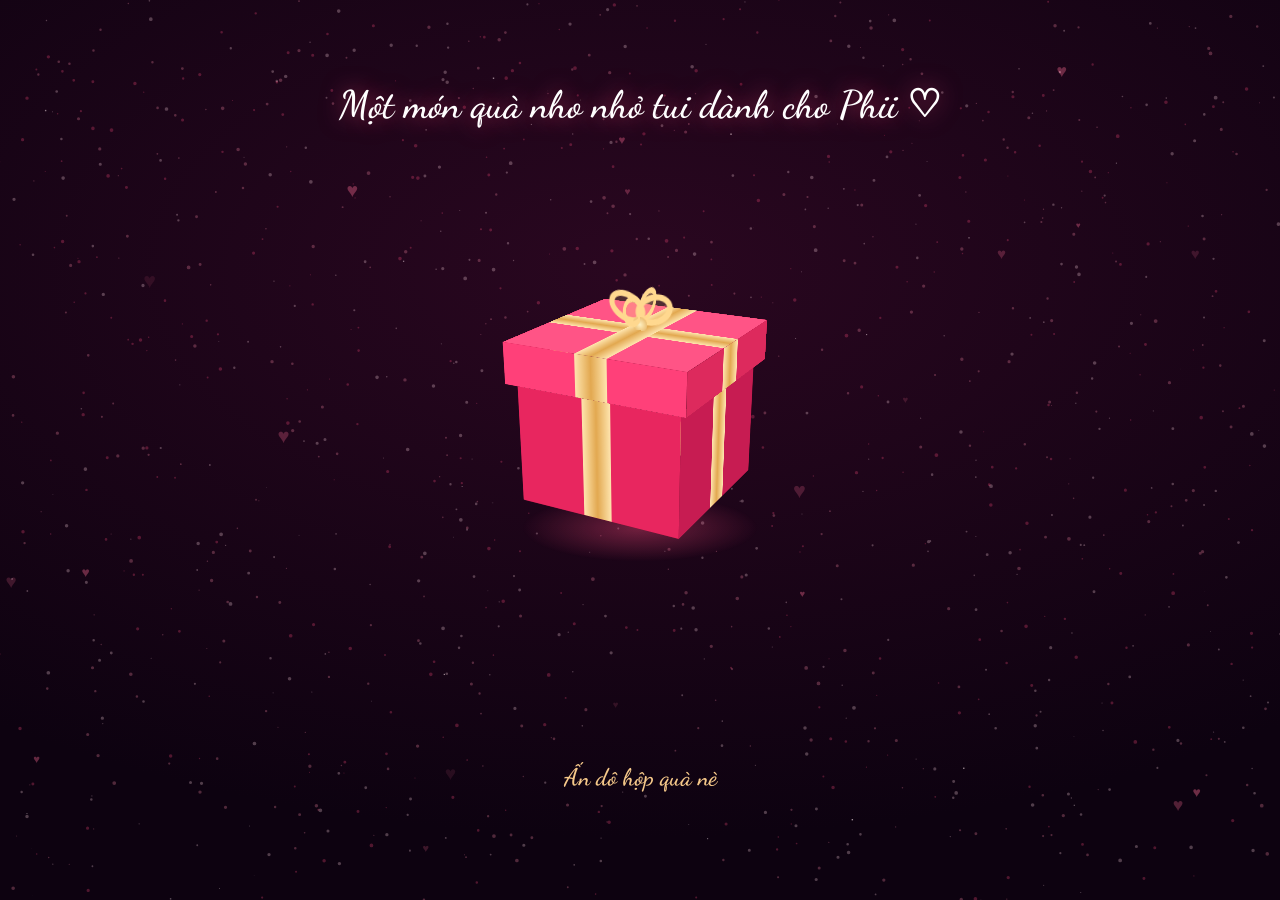
<file: index.html>
<!doctype html>
<html lang="vi">
  <head>
    <meta charset="UTF-8" />
    <meta
      name="viewport"
      content="width=device-width, initial-scale=1, viewport-fit=cover"
    />
    <meta name="theme-color" content="#14040f" />
    <link rel="icon" type="image/png" href="favicon.png">
    <title>❤️Happy Birthday to You</title>
    <link rel="preconnect" href="https://fonts.googleapis.com" />
    <link rel="preconnect" href="https://fonts.gstatic.com" crossorigin />
    <link
      href="https://fonts.googleapis.com/css2?family=Dancing+Script:wght@600;700&family=Playpen+Sans:wght@300;400;500&display=swap"
      rel="stylesheet"
    />
    <link rel="stylesheet" href="style.css" />
  </head>
  <body>
    <canvas id="fx" aria-hidden="true"></canvas>

    <h2 id="lead">Một món quà nho nhỏ tui dành cho Phii ♡</h2>

    <button id="gift" class="gift" aria-label="Chạm để mở hộp quà">
      <div class="glow"></div>
      <div class="beam"></div>
      <div class="drop">
        <div class="shadow"></div>
        <div class="float">
          <div class="spin" id="spin">
            <div class="box">
              <div class="f rb c1 front"></div>
              <div class="f rb c2 right"></div>
              <div class="f rb c3 back"></div>
              <div class="f rb c4 left"></div>
              <div class="f bottom"></div>
              <div class="f floor"></div>
              <div class="lid">
                <div class="g rb d1 front"></div>
                <div class="g rb d2 right"></div>
                <div class="g rb d3 back"></div>
                <div class="g rb d4 left"></div>
                <div class="g top"></div>
                <div class="g under"></div>
                <div class="bow">
                  <div class="plane">
                    <i class="lp a"></i><i class="lp b"></i>
                  </div>
                  <div class="plane p2">
                    <i class="lp a"></i><i class="lp b"></i>
                  </div>
                  <i class="knot"></i>
                </div>
              </div>
            </div>
          </div>
        </div>
      </div>
    </button>
    <p id="hint">Ấn dô hộp quà nè</p>

    <section id="letter" aria-hidden="true">
      <button id="skip" class="skip">Hiện hết</button>
      <button id="close" class="close" aria-label="Đóng thư">×</button>
      <article class="paper" id="paper">
        <div class="seal">♥</div>
        <p class="txt head">Gửi Phi, người tui thương nhấttt❤️</p>
        <p class="txt">
          Đầu tiên, tui muốn gửi đến Phi một lời chúc mừng sinh nhật thật nhiều
          yêu thương. Chúc Phi tuổi mới luôn vui vẻ, bình an, gặp thật nhiều
          điều tốt đẹp và lúc nào cũng giữ được nụ cười trên môi. Mong rằng
          những điều Phi mong muốn đều sẽ dần trở thành hiện thực, những ngày
          tháng phía trước sẽ luôn dịu dàng với Phi.
        </p>
        <p class="txt">
          Thật ra tui đã suy nghĩ khá nhiều không biết nên viết gì cho ngày đặc
          biệt này, vì có nhiều điều tui muốn nói với Phi lắm, nhưng đôi khi
          những lời nói bình thường lại chẳng thể diễn tả hết được tình cảm mà
          tui dành cho Phi.
        </p>
        <p class="txt">
          Tui biết chuyện tình của chúng mình không phải lúc nào cũng suôn sẻ.
          Chúng mình đã từng có khoảng thời gian bên nhau, rồi cũng từng xa
          nhau. Có lẽ khoảng thời gian ấy đã khiến cả hai có những cảm xúc và
          suy nghĩ riêng. Nhưng thật vui vì cuối cùng, vào ngày 1/11, chúng mình
          lại có cơ hội quay về bên nhau. Đối với tui, đó là một ngày rất đặc
          biệt. Tui không biết tương lai sẽ ra sao, nhưng tui biết rằng ở hiện
          tại, tui thật sự muốn yêu thương Phi bằng tất cả sự chân thành của
          mình.
        </p>
        <p class="txt">
          Phi biết không, tui yêu Phi nhiều lắm. Không chỉ là thích hay đơn giản
          là muốn có một người ở bên cạnh, mà là tui thật sự thương Phi, muốn
          quan tâm Phi, muốn biết hôm nay Phi vui hay buồn, muốn được lắng nghe
          những câu chuyện nhỏ nhặt trong ngày của Phi. Tui muốn những lúc Phi
          mệt mỏi sẽ có tui ở bên động viên, những lúc Phi vui sẽ có tui cùng
          chia sẻ niềm vui ấy. Tui cũng mong rằng mình có thể trở thành một
          người khiến Phi cảm thấy được yêu thương và an toàn.
        </p>
        <p class="txt">
          Tui không dám hứa rằng chúng mình sẽ chẳng bao giờ giận dỗi hay gặp
          khó khăn, nhưng tui mong cả hai sẽ luôn cố gắng lắng nghe, thấu hiểu
          và dành cho nhau sự bao dung. Nếu có điều gì chưa tốt, chúng mình cùng
          sửa đổi nhé. Tui không mong một tình yêu hoàn hảo, tui chỉ mong chúng
          mình có thể cùng nhau trưởng thành và giữ gìn tình cảm này thật lâu.
        </p>
        <p class="txt">
          Cảm ơn Phi vì đã xuất hiện trong cuộc sống của tui, và cảm ơn Phi vì
          đã cho chúng mình thêm một cơ hội. Tui thật sự trân trọng điều đó.
          Mong rằng sinh nhật năm nay sẽ là một ngày thật đáng nhớ đối với Phi,
          và tui cũng hy vọng mình sẽ còn được đồng hành cùng Phi qua thật nhiều
          mùa sinh nhật nữa.
        </p>
        <p class="txt">
          Chúc mừng sinh nhật Phi, người mà tui thương rất nhiều. Mong Phi luôn
          hạnh phúc, luôn được yêu thương và hãy nhớ rằng có một người luôn mong
          những điều tốt đẹp nhất sẽ đến với Phi.
        </p>
        <p class="txt final">
          Tui yêu Phi nhiều lắm. Thương Phi cực kì luôn! ❤️
        </p>
        <p class="txt sign">Kha</p>
      </article>
    </section>

    <main id="hero">
      <p class="hello">Tặng phi trái tim của tui nèee</p>
      <h1>Sinh nhật vui vẻ nhaaa</h1>
      <p class="name">Phạm Hoàng Phi</p>
      <p class="name">Cục dàng của tui</p>
      <p class="date">24/11</p>
      <button id="again" class="btn">Đọc lại thư</button>
    </main>

    <button id="musicBtn" class="music" aria-label="Bật hoặc tắt nhạc">
      ♪
    </button>
    <script src="script.js"></script>
  </body>
</html>
</file>
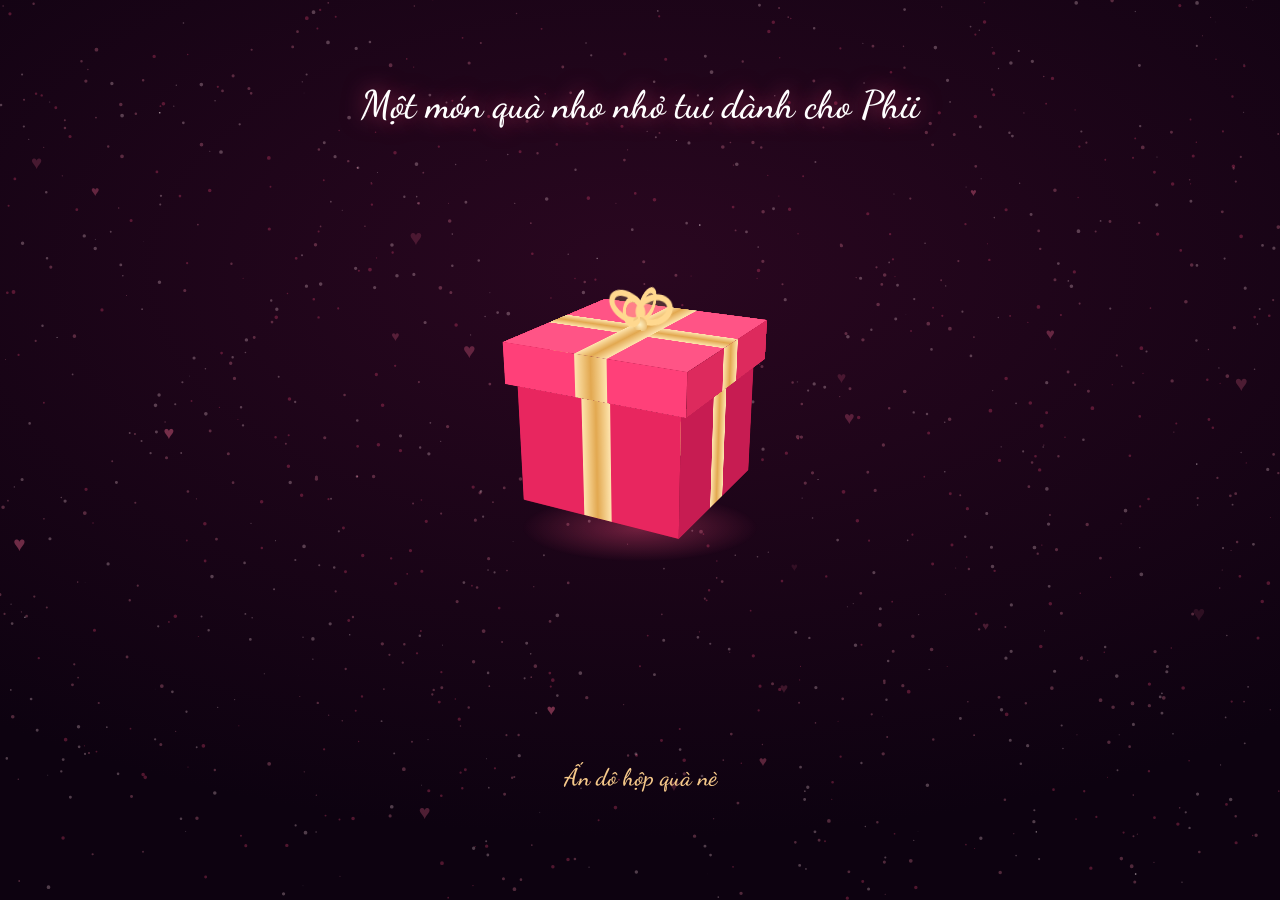
<file: main/index.html>
<!doctype html>
<html lang="vi">
  <head>
    <meta charset="UTF-8" />
    <meta
      name="viewport"
      content="width=device-width, initial-scale=1, viewport-fit=cover"
    />
    <meta name="theme-color" content="#14040f" />
    <link rel="icon" type="image/png" href="favicon.png">
    <title>❤️Happy Birthday to You</title>
    <link rel="preconnect" href="https://fonts.googleapis.com" />
    <link rel="preconnect" href="https://fonts.gstatic.com" crossorigin />
    <link
      href="https://fonts.googleapis.com/css2?family=Dancing+Script:wght@600;700&family=Playpen+Sans:wght@300;400;500&display=swap"
      rel="stylesheet"
    />
    <link rel="stylesheet" href="style.css" />
  </head>
  <body>
    <canvas id="fx" aria-hidden="true"></canvas>

    <h2 id="lead">Một món quà nho nhỏ tui dành cho Phii</h2>

    <button id="gift" class="gift" aria-label="Chạm để mở hộp quà">
      <div class="glow"></div>
      <div class="beam"></div>
      <div class="drop">
        <div class="shadow"></div>
        <div class="float">
          <div class="spin" id="spin">
            <div class="box">
              <div class="f rb c1 front"></div>
              <div class="f rb c2 right"></div>
              <div class="f rb c3 back"></div>
              <div class="f rb c4 left"></div>
              <div class="f bottom"></div>
              <div class="f floor"></div>
              <div class="lid">
                <div class="g rb d1 front"></div>
                <div class="g rb d2 right"></div>
                <div class="g rb d3 back"></div>
                <div class="g rb d4 left"></div>
                <div class="g top"></div>
                <div class="g under"></div>
                <div class="bow">
                  <div class="plane">
                    <i class="lp a"></i><i class="lp b"></i>
                  </div>
                  <div class="plane p2">
                    <i class="lp a"></i><i class="lp b"></i>
                  </div>
                  <i class="knot"></i>
                </div>
              </div>
            </div>
          </div>
        </div>
      </div>
    </button>
    <p id="hint">Ấn dô hộp quà nè</p>

    <section id="letter" aria-hidden="true">
      <button id="skip" class="skip">Hiện hết</button>
      <button id="close" class="close" aria-label="Đóng thư">×</button>
      <article class="paper" id="paper">
        <div class="seal">♥</div>
        <p class="txt head">Gửi Phi, người tui thương nhấttt❤️</p>
        <p class="txt">
          Đầu tiên, tui muốn gửi đến Phi một lời chúc mừng sinh nhật thật nhiều
          yêu thương. Chúc Phi tuổi mới luôn vui vẻ, bình an, gặp thật nhiều
          điều tốt đẹp và lúc nào cũng giữ được nụ cười trên môi. Mong rằng
          những điều Phi mong muốn đều sẽ dần trở thành hiện thực, những ngày
          tháng phía trước sẽ luôn dịu dàng với Phi.
        </p>
        <p class="txt">
          Thật ra tui đã suy nghĩ khá nhiều không biết nên viết gì cho ngày đặc
          biệt này, vì có nhiều điều tui muốn nói với Phi lắm, nhưng đôi khi
          những lời nói bình thường lại chẳng thể diễn tả hết được tình cảm mà
          tui dành cho Phi.
        </p>
        <p class="txt">
          Tui biết chuyện tình của chúng mình không phải lúc nào cũng suôn sẻ.
          Chúng mình đã từng có khoảng thời gian bên nhau, rồi cũng từng xa
          nhau. Có lẽ khoảng thời gian ấy đã khiến cả hai có những cảm xúc và
          suy nghĩ riêng. Nhưng thật vui vì cuối cùng, vào ngày 1/11, chúng mình
          lại có cơ hội quay về bên nhau. Đối với tui, đó là một ngày rất đặc
          biệt. Tui không biết tương lai sẽ ra sao, nhưng tui biết rằng ở hiện
          tại, tui thật sự muốn yêu thương Phi bằng tất cả sự chân thành của
          mình.
        </p>
        <p class="txt">
          Phi biết không, tui yêu Phi nhiều lắm. Không chỉ là thích hay đơn giản
          là muốn có một người ở bên cạnh, mà là tui thật sự thương Phi, muốn
          quan tâm Phi, muốn biết hôm nay Phi vui hay buồn, muốn được lắng nghe
          những câu chuyện nhỏ nhặt trong ngày của Phi. Tui muốn những lúc Phi
          mệt mỏi sẽ có tui ở bên động viên, những lúc Phi vui sẽ có tui cùng
          chia sẻ niềm vui ấy. Tui cũng mong rằng mình có thể trở thành một
          người khiến Phi cảm thấy được yêu thương và an toàn.
        </p>
        <p class="txt">
          Tui không dám hứa rằng chúng mình sẽ chẳng bao giờ giận dỗi hay gặp
          khó khăn, nhưng tui mong cả hai sẽ luôn cố gắng lắng nghe, thấu hiểu
          và dành cho nhau sự bao dung. Nếu có điều gì chưa tốt, chúng mình cùng
          sửa đổi nhé. Tui không mong một tình yêu hoàn hảo, tui chỉ mong chúng
          mình có thể cùng nhau trưởng thành và giữ gìn tình cảm này thật lâu.
        </p>
        <p class="txt">
          Cảm ơn Phi vì đã xuất hiện trong cuộc sống của tui, và cảm ơn Phi vì
          đã cho chúng mình thêm một cơ hội. Tui thật sự trân trọng điều đó.
          Mong rằng sinh nhật năm nay sẽ là một ngày thật đáng nhớ đối với Phi,
          và tui cũng hy vọng mình sẽ còn được đồng hành cùng Phi qua thật nhiều
          mùa sinh nhật nữa.
        </p>
        <p class="txt">
          Chúc mừng sinh nhật Phi, người mà tui thương rất nhiều. Mong Phi luôn
          hạnh phúc, luôn được yêu thương và hãy nhớ rằng có một người luôn mong
          những điều tốt đẹp nhất sẽ đến với Phi.
        </p>
        <p class="txt final">
          Tui yêu Phi nhiều lắm. Thương Phi cực kì luôn! ❤️
        </p>
        <p class="txt sign">Kha</p>
      </article>
    </section>

    <main id="hero">
      <p class="hello">Tặng phi trái tim của tui nèee</p>
      <h1>Chúc mừng sinh nhật</h1>
      <p class="name">Phạm Hoàng Phi</p>
      <p class="name">Cục dàng của tui</p>
      <p class="date">24/11</p>
      <button id="again" class="btn">Đọc lại thư</button>
    </main>

    <button id="musicBtn" class="music" aria-label="Bật hoặc tắt nhạc">
      ♪
    </button>
    <script src="script.js"></script>
  </body>
</html>
</file>
<file: style.css>
:root {
  --bg1: #2a0720;
  --bg2: #0d0210;
  --rose: #ff4d7e;
  --blush: #ffd9e4;
  --gold: #f6c98a;
  --s: clamp(120px, 38vw, 170px);
  --h: calc(var(--s) * 0.72);
  --lh: calc(var(--s) * 0.24);
  --l: calc(var(--s) * 1.1);
  color-scheme: dark;
}
* {
  box-sizing: border-box;
  -webkit-tap-highlight-color: transparent;
}
html,
body {
  margin: 0;
  height: 100%;
  overflow: hidden;
  background: var(--bg2);
}
body {
  font-family: "Playpen Sans", "Be Vietnam Pro", system-ui, sans-serif;
  color: var(--blush);
  background: radial-gradient(120% 90% at 50% 30%, var(--bg1), var(--bg2) 70%);
}
button {
  font: inherit;
  color: inherit;
}
#fx {
  position: fixed;
  inset: 0;
  width: 100%;
  height: 100%;
  display: block;
}

#lead {
  position: fixed;
  left: 0;
  right: 0;
  top: calc(9vh + env(safe-area-inset-top));
  margin: 0;
  padding: 0 24px;
  text-align: center;
  font:
    600 clamp(1.7rem, 8vw, 2.4rem)/1.3 "Dancing Script",
    cursive;
  color: #fff;
  text-shadow: 0 0 22px rgba(255, 77, 126, 0.6);
  animation: fadeUp 1.6s 0.3s both;
  transition: opacity 1s;
}
#hint {
  position: fixed;
  left: 0;
  right: 0;
  bottom: calc(12vh + env(safe-area-inset-bottom));
  margin: 0;
  text-align: center;
  font:
    600 1.5rem "Dancing Script",
    cursive;
  color: var(--gold);
  opacity: 0;
  transition: opacity 1s;
  pointer-events: none;
}
body.ready:not(.open) #hint {
  opacity: 1;
  animation: pulse 2s infinite;
}
body.open #lead,
body.open #hint {
  opacity: 0;
}
@keyframes fadeUp {
  from {
    opacity: 0;
    transform: translateY(14px);
  }
}
@keyframes pulse {
  50% {
    transform: scale(1.06);
    opacity: 0.6;
  }
}

.gift {
  position: fixed;
  left: 50%;
  top: 46%;
  width: min(86vw, 380px);
  height: 340px;
  margin: 0;
  padding: 0;
  border: 0;
  background: none;
  transform: translate(-50%, -50%);
  display: flex;
  align-items: center;
  justify-content: center;
  cursor: pointer;
  pointer-events: none;
  touch-action: manipulation;
  outline: none;
}
body.ready:not(.open) .gift {
  pointer-events: auto;
}
.gift:focus-visible .shadow {
  outline: 2px solid var(--gold);
}
.glow {
  position: absolute;
  width: 140%;
  aspect-ratio: 1;
  left: -20%;
  top: -10%;
  border-radius: 50%;
  opacity: 0;
  transform: scale(0.4);
  background: radial-gradient(
    circle,
    rgba(255, 214, 150, 0.55),
    rgba(255, 77, 126, 0.18) 45%,
    transparent 70%
  );
  transition:
    opacity 1.2s,
    transform 1.6s;
}
.beam {
  position: absolute;
  left: 50%;
  bottom: 50%;
  width: 70%;
  height: 90vh;
  transform: translateX(-50%);
  opacity: 0;
  transition: opacity 1s;
  background: linear-gradient(to top, rgba(255, 226, 170, 0.55), transparent);
  clip-path: polygon(32% 100%, 68% 100%, 100% 0, 0 0);
}
body.open .glow {
  opacity: 1;
  transform: scale(1);
}
body.open .beam {
  opacity: 1;
}
body.gone .glow,
body.gone .beam {
  opacity: 0;
}

.drop {
  position: relative;
  animation: dropIn 1.3s cubic-bezier(0.3, 1.3, 0.5, 1) 0.5s both;
  transition:
    opacity 1s,
    transform 1.2s;
}
body.gone .drop {
  opacity: 0;
  transform: translateY(70px) scale(0.7);
}
@keyframes dropIn {
  0% {
    transform: translateY(-70vh) scale(0.6);
    opacity: 0;
  }
  25% {
    opacity: 1;
  }
}
.shadow {
  position: absolute;
  left: 50%;
  top: calc(var(--h) * 0.5 + var(--s) * 0.55);
  width: calc(var(--s) * 1.4);
  height: calc(var(--s) * 0.4);
  transform: translateX(-50%);
  border-radius: 50%;
  background: radial-gradient(rgba(255, 77, 126, 0.38), transparent 70%);
}
.float {
  perspective: 900px;
  margin-top: calc(var(--lh) * 0.7);
}
body.ready:not(.open) .float {
  animation: bob 3.2s ease-in-out infinite;
}
body.open .float {
  animation: pop 0.7s ease-out;
}
@keyframes bob {
  50% {
    transform: translateY(-9px);
  }
}
@keyframes pop {
  35% {
    transform: scale(1.1, 0.94);
  }
  65% {
    transform: scale(0.97, 1.05);
  }
}
.spin {
  position: relative;
  width: var(--s);
  height: var(--h);
  margin: 0 auto;
  transform-style: preserve-3d;
  transform: rotateX(-22deg) rotateY(-28deg);
  transition: transform 1.3s cubic-bezier(0.2, 0.8, 0.2, 1);
  animation: spin 4.6s cubic-bezier(0.12, 0.7, 0.2, 1) 1.6s both;
}
@keyframes spin {
  from {
    transform: rotateX(-22deg) rotateY(-748deg);
  }
  to {
    transform: rotateX(-22deg) rotateY(-28deg);
  }
}
.box {
  position: relative;
  width: 100%;
  height: 100%;
  transform-style: preserve-3d;
}
.f,
.g {
  position: absolute;
  backface-visibility: visible;
}
.f {
  width: var(--s);
  height: var(--h);
}
.g {
  width: var(--l);
  height: var(--lh);
}
.rb {
  background:
    linear-gradient(
      90deg,
      transparent 0 41%,
      #ffe6b0 41%,
      #e2a850 50%,
      #ffe6b0 59%,
      transparent 59%
    ),
    var(--c);
}
.f.front {
  transform: translateZ(calc(var(--s) / 2));
}
.f.right {
  transform: rotateY(90deg) translateZ(calc(var(--s) / 2));
}
.f.back {
  transform: rotateY(180deg) translateZ(calc(var(--s) / 2));
}
.f.left {
  transform: rotateY(-90deg) translateZ(calc(var(--s) / 2));
}
.c1 {
  --c: #e8265f;
}
.c2 {
  --c: #c71c52;
}
.c3 {
  --c: #a8153f;
}
.c4 {
  --c: #b8184a;
}
.f.bottom,
.f.floor {
  height: var(--s);
  top: calc((var(--h) - var(--s)) / 2);
}
.f.bottom {
  background: #8e1237;
  transform: rotateX(-90deg) translateZ(calc(var(--h) / 2));
}
.f.floor {
  background: radial-gradient(circle, #fff0b8, #ffb25e 45%, #d4245f);
  transform: rotateX(90deg) translateZ(calc(var(--h) / 2 - 8px));
}
.lid {
  position: absolute;
  width: var(--l);
  height: var(--lh);
  left: calc((var(--s) - var(--l)) / 2);
  top: calc(var(--lh) * -1);
  transform-style: preserve-3d;
  transform-origin: 50% 100% calc(var(--l) / -2);
  transition: transform 1.2s cubic-bezier(0.3, 1.35, 0.5, 1);
}
body.open .lid {
  transform: rotateX(112deg) translateY(-4px);
}
.g.front {
  transform: translateZ(calc(var(--l) / 2));
}
.g.right {
  transform: rotateY(90deg) translateZ(calc(var(--l) / 2));
}
.g.back {
  transform: rotateY(180deg) translateZ(calc(var(--l) / 2));
}
.g.left {
  transform: rotateY(-90deg) translateZ(calc(var(--l) / 2));
}
.d1 {
  --c: #ff4079;
}
.d2 {
  --c: #dd2a5d;
}
.d3 {
  --c: #b8184a;
}
.d4 {
  --c: #c9204f;
}
.g.top,
.g.under {
  height: var(--l);
  top: calc((var(--lh) - var(--l)) / 2);
}
.g.top {
  transform: rotateX(90deg) translateZ(calc(var(--lh) / 2));
  background:
    linear-gradient(
      90deg,
      transparent 0 41%,
      #ffe6b0 41%,
      #e2a850 50%,
      #ffe6b0 59%,
      transparent 59%
    ),
    linear-gradient(
      0deg,
      transparent 0 41%,
      #ffe6b0 41%,
      #e2a850 50%,
      #ffe6b0 59%,
      transparent 59%
    ),
    #ff5486;
}
.g.under {
  background: #7d0f31;
  transform: rotateX(-90deg) translateZ(calc(var(--lh) / 2));
}
.bow {
  position: absolute;
  left: 50%;
  top: 0;
  width: 0;
  height: 0;
  transform-style: preserve-3d;
}
.plane {
  position: absolute;
  left: 0;
  bottom: 0;
  width: 0;
  height: 0;
}
.plane.p2 {
  transform: rotateY(90deg);
}
.lp {
  position: absolute;
  bottom: 0;
  width: calc(var(--s) * 0.24);
  height: calc(var(--s) * 0.17);
  border-radius: 50%;
  border: calc(var(--s) * 0.04) solid #ffd88f;
  background: rgba(255, 214, 140, 0.18);
}
.lp.a {
  right: calc(var(--s) * 0.01);
  transform-origin: 100% 100%;
  transform: rotate(24deg);
}
.lp.b {
  left: calc(var(--s) * 0.01);
  transform-origin: 0 100%;
  transform: rotate(-24deg);
}
.knot {
  position: absolute;
  left: calc(var(--s) * -0.045);
  bottom: calc(var(--s) * -0.01);
  width: calc(var(--s) * 0.09);
  height: calc(var(--s) * 0.09);
  border-radius: 50%;
  background: radial-gradient(#fff0c2, #e2a850);
}
#letter {
  position: fixed;
  inset: 0;
  z-index: 10;
  overflow-y: auto;
  -webkit-overflow-scrolling: touch;
  overscroll-behavior: contain;
  padding: calc(44px + env(safe-area-inset-top)) 14px
    calc(48px + env(safe-area-inset-bottom));
  background: rgba(13, 2, 16, 0.55);
  -webkit-backdrop-filter: blur(4px);
  backdrop-filter: blur(4px);
  visibility: hidden;
  opacity: 0;
  transition:
    opacity 0.8s,
    visibility 0.8s;
}
#letter.show {
  visibility: visible;
  opacity: 1;
}
.paper {
  position: relative;
  max-width: 480px;
  margin: 0 auto;
  padding: 58px 24px 34px;
  border-radius: 8px;
  color: #5a2236;
  background: linear-gradient(170deg, #fff8f1, #ffe9ec);
  box-shadow:
    0 24px 70px rgba(255, 77, 126, 0.35),
    inset 0 0 40px rgba(255, 170, 190, 0.25);
  transform-origin: 50% 0;
}
#letter.show:not(.seen) .paper {
  animation: fly 2.2s cubic-bezier(0.2, 0.8, 0.2, 1) both;
}
@keyframes fly {
  0% {
    transform: translateY(46vh) scale(0.1) rotate(-10deg);
    opacity: 0;
  }
  20% {
    opacity: 1;
  }
  60% {
    transform: translateY(8vh) scale(0.5) rotate(5deg);
  }
  100% {
    transform: none;
    opacity: 1;
  }
}
.seal {
  position: absolute;
  top: -24px;
  left: 50%;
  width: 50px;
  height: 50px;
  margin-left: -25px;
  border-radius: 50%;
  display: grid;
  place-items: center;
  font-size: 1.5rem;
  color: #ffd0dc;
  background: radial-gradient(circle at 35% 30%, #ff5d86, #b0123f);
  box-shadow: 0 4px 12px rgba(120, 0, 40, 0.5);
}
.txt {
  margin: 0 0 1.2em;
  font-size: 1.02rem;
  line-height: 1.95;
  font-weight: 400;
}
.txt.head {
  font:
    700 2rem/1.3 "Dancing Script",
    cursive;
  color: #b3174d;
  text-align: center;
}
.txt.final {
  font:
    700 1.9rem/1.4 "Dancing Script",
    cursive;
  color: #c81e5a;
  text-align: center;
  margin-top: 1.4em;
}
.txt.sign {
  font:
    700 1.8rem "Dancing Script",
    cursive;
  color: #b3174d;
  text-align: right;
  margin: 0;
}
.w {
  display: inline-block;
  opacity: 0;
  transform: translateY(8px);
  filter: blur(4px);
  transition:
    opacity 0.9s,
    transform 0.9s,
    filter 0.9s;
}
.w.on {
  opacity: 1;
  transform: none;
  filter: none;
}
.close,
.skip {
  position: fixed;
  z-index: 11;
  top: calc(8px + env(safe-area-inset-top));
  border: 0;
  cursor: pointer;
  color: var(--blush);
  background: rgba(255, 255, 255, 0.1);
  border-radius: 999px;
  height: 40px;
  opacity: 0;
  transition: opacity 0.8s;
}
#letter.show .close,
#letter.show .skip {
  opacity: 1;
}
.close {
  right: calc(10px + env(safe-area-inset-right));
  width: 40px;
  font-size: 1.6rem;
  line-height: 1;
}
.skip {
  left: calc(10px + env(safe-area-inset-left));
  padding: 0 16px;
  font-size: 0.85rem;
}
.skip.hide {
  display: none;
}

#hero {
  position: fixed;
  left: 0;
  right: 0;
  bottom: 0;
  padding: 0 24px calc(28px + env(safe-area-inset-bottom));
  text-align: center;
  opacity: 0;
  transform: translateY(16px);
  transition:
    opacity 1.4s 0.3s,
    transform 1.4s 0.3s;
  pointer-events: none;
}
body.hero #hero {
  opacity: 1;
  transform: none;
  pointer-events: auto;
}
.hello {
  margin: 0 0 6px;
  font-weight: 300;
  color: var(--gold);
}
h1 {
  margin: 0;
  font:
    700 clamp(2.3rem, 11vw, 3.6rem)/1.1 "Dancing Script",
    cursive;
  color: #fff;
  text-shadow: 0 0 24px rgba(255, 77, 126, 0.7);
}
.name {
  margin: 8px 0 0;
  font-size: 1.2rem;
  font-weight: 500;
}
.date {
  margin: 2px 0 18px;
  font:
    600 1.5rem "Dancing Script",
    cursive;
  color: var(--rose);
}
.btn {
  font:
    500 1rem "Playpen Sans",
    sans-serif;
  color: #fff;
  background: linear-gradient(135deg, #ff4d7e, #c81e5a);
  border: 0;
  border-radius: 999px;
  padding: 13px 32px;
  min-height: 48px;
  cursor: pointer;
  animation: glow 2.4s infinite;
}
.btn:active {
  transform: scale(0.96);
}
@keyframes glow {
  0% {
    box-shadow: 0 0 0 0 rgba(255, 77, 126, 0.6);
  }
  70%,
  100% {
    box-shadow: 0 0 0 16px rgba(255, 77, 126, 0);
  }
}

.music {
  position: fixed;
  z-index: 12;
  top: calc(8px + env(safe-area-inset-top));
  right: calc(58px + env(safe-area-inset-right));
  width: 40px;
  height: 40px;
  border-radius: 50%;
  border: 1px solid rgba(255, 217, 228, 0.35);
  background: rgba(255, 255, 255, 0.08);
  color: var(--blush);
  font-size: 1.2rem;
  cursor: pointer;
  opacity: 0;
  pointer-events: none;
  transition: opacity 1s;
}
body.open .music {
  opacity: 1;
  pointer-events: auto;
}
body.hero .music {
  right: calc(10px + env(safe-area-inset-right));
}
.music.off {
  opacity: 0.5 !important;
  text-decoration: line-through;
}

@media (prefers-reduced-motion: reduce) {
  *,
  .spin,
  .drop {
    animation: none !important;
    transition-duration: 0.01s !important;
  }
}
</file>
<file: main/style.css>
:root {
  --bg1: #2a0720;
  --bg2: #0d0210;
  --rose: #ff4d7e;
  --blush: #ffd9e4;
  --gold: #f6c98a;
  --s: clamp(120px, 38vw, 170px);
  --h: calc(var(--s) * 0.72);
  --lh: calc(var(--s) * 0.24);
  --l: calc(var(--s) * 1.1);
  color-scheme: dark;
}
* {
  box-sizing: border-box;
  -webkit-tap-highlight-color: transparent;
}
html,
body {
  margin: 0;
  height: 100%;
  overflow: hidden;
  background: var(--bg2);
}
body {
  font-family: "Playpen Sans", "Be Vietnam Pro", system-ui, sans-serif;
  color: var(--blush);
  background: radial-gradient(120% 90% at 50% 30%, var(--bg1), var(--bg2) 70%);
}
button {
  font: inherit;
  color: inherit;
}
#fx {
  position: fixed;
  inset: 0;
  width: 100%;
  height: 100%;
  display: block;
}

#lead {
  position: fixed;
  left: 0;
  right: 0;
  top: calc(9vh + env(safe-area-inset-top));
  margin: 0;
  padding: 0 24px;
  text-align: center;
  font:
    600 clamp(1.7rem, 8vw, 2.4rem)/1.3 "Dancing Script",
    cursive;
  color: #fff;
  text-shadow: 0 0 22px rgba(255, 77, 126, 0.6);
  animation: fadeUp 1.6s 0.3s both;
  transition: opacity 1s;
}
#hint {
  position: fixed;
  left: 0;
  right: 0;
  bottom: calc(12vh + env(safe-area-inset-bottom));
  margin: 0;
  text-align: center;
  font:
    600 1.5rem "Dancing Script",
    cursive;
  color: var(--gold);
  opacity: 0;
  transition: opacity 1s;
  pointer-events: none;
}
body.ready:not(.open) #hint {
  opacity: 1;
  animation: pulse 2s infinite;
}
body.open #lead,
body.open #hint {
  opacity: 0;
}
@keyframes fadeUp {
  from {
    opacity: 0;
    transform: translateY(14px);
  }
}
@keyframes pulse {
  50% {
    transform: scale(1.06);
    opacity: 0.6;
  }
}

.gift {
  position: fixed;
  left: 50%;
  top: 46%;
  width: min(86vw, 380px);
  height: 340px;
  margin: 0;
  padding: 0;
  border: 0;
  background: none;
  transform: translate(-50%, -50%);
  display: flex;
  align-items: center;
  justify-content: center;
  cursor: pointer;
  pointer-events: none;
  touch-action: manipulation;
  outline: none;
}
body.ready:not(.open) .gift {
  pointer-events: auto;
}
.gift:focus-visible .shadow {
  outline: 2px solid var(--gold);
}
.glow {
  position: absolute;
  width: 140%;
  aspect-ratio: 1;
  left: -20%;
  top: -10%;
  border-radius: 50%;
  opacity: 0;
  transform: scale(0.4);
  background: radial-gradient(
    circle,
    rgba(255, 214, 150, 0.55),
    rgba(255, 77, 126, 0.18) 45%,
    transparent 70%
  );
  transition:
    opacity 1.2s,
    transform 1.6s;
}
.beam {
  position: absolute;
  left: 50%;
  bottom: 50%;
  width: 70%;
  height: 90vh;
  transform: translateX(-50%);
  opacity: 0;
  transition: opacity 1s;
  background: linear-gradient(to top, rgba(255, 226, 170, 0.55), transparent);
  clip-path: polygon(32% 100%, 68% 100%, 100% 0, 0 0);
}
body.open .glow {
  opacity: 1;
  transform: scale(1);
}
body.open .beam {
  opacity: 1;
}
body.gone .glow,
body.gone .beam {
  opacity: 0;
}

.drop {
  position: relative;
  animation: dropIn 1.3s cubic-bezier(0.3, 1.3, 0.5, 1) 0.5s both;
  transition:
    opacity 1s,
    transform 1.2s;
}
body.gone .drop {
  opacity: 0;
  transform: translateY(70px) scale(0.7);
}
@keyframes dropIn {
  0% {
    transform: translateY(-70vh) scale(0.6);
    opacity: 0;
  }
  25% {
    opacity: 1;
  }
}
.shadow {
  position: absolute;
  left: 50%;
  top: calc(var(--h) * 0.5 + var(--s) * 0.55);
  width: calc(var(--s) * 1.4);
  height: calc(var(--s) * 0.4);
  transform: translateX(-50%);
  border-radius: 50%;
  background: radial-gradient(rgba(255, 77, 126, 0.38), transparent 70%);
}
.float {
  perspective: 900px;
  margin-top: calc(var(--lh) * 0.7);
}
body.ready:not(.open) .float {
  animation: bob 3.2s ease-in-out infinite;
}
body.open .float {
  animation: pop 0.7s ease-out;
}
@keyframes bob {
  50% {
    transform: translateY(-9px);
  }
}
@keyframes pop {
  35% {
    transform: scale(1.1, 0.94);
  }
  65% {
    transform: scale(0.97, 1.05);
  }
}
.spin {
  position: relative;
  width: var(--s);
  height: var(--h);
  margin: 0 auto;
  transform-style: preserve-3d;
  transform: rotateX(-22deg) rotateY(-28deg);
  transition: transform 1.3s cubic-bezier(0.2, 0.8, 0.2, 1);
  animation: spin 4.6s cubic-bezier(0.12, 0.7, 0.2, 1) 1.6s both;
}
@keyframes spin {
  from {
    transform: rotateX(-22deg) rotateY(-748deg);
  }
  to {
    transform: rotateX(-22deg) rotateY(-28deg);
  }
}
.box {
  position: relative;
  width: 100%;
  height: 100%;
  transform-style: preserve-3d;
}
.f,
.g {
  position: absolute;
  backface-visibility: visible;
}
.f {
  width: var(--s);
  height: var(--h);
}
.g {
  width: var(--l);
  height: var(--lh);
}
.rb {
  background:
    linear-gradient(
      90deg,
      transparent 0 41%,
      #ffe6b0 41%,
      #e2a850 50%,
      #ffe6b0 59%,
      transparent 59%
    ),
    var(--c);
}
.f.front {
  transform: translateZ(calc(var(--s) / 2));
}
.f.right {
  transform: rotateY(90deg) translateZ(calc(var(--s) / 2));
}
.f.back {
  transform: rotateY(180deg) translateZ(calc(var(--s) / 2));
}
.f.left {
  transform: rotateY(-90deg) translateZ(calc(var(--s) / 2));
}
.c1 {
  --c: #e8265f;
}
.c2 {
  --c: #c71c52;
}
.c3 {
  --c: #a8153f;
}
.c4 {
  --c: #b8184a;
}
.f.bottom,
.f.floor {
  height: var(--s);
  top: calc((var(--h) - var(--s)) / 2);
}
.f.bottom {
  background: #8e1237;
  transform: rotateX(-90deg) translateZ(calc(var(--h) / 2));
}
.f.floor {
  background: radial-gradient(circle, #fff0b8, #ffb25e 45%, #d4245f);
  transform: rotateX(90deg) translateZ(calc(var(--h) / 2 - 8px));
}
.lid {
  position: absolute;
  width: var(--l);
  height: var(--lh);
  left: calc((var(--s) - var(--l)) / 2);
  top: calc(var(--lh) * -1);
  transform-style: preserve-3d;
  transform-origin: 50% 100% calc(var(--l) / -2);
  transition: transform 1.2s cubic-bezier(0.3, 1.35, 0.5, 1);
}
body.open .lid {
  transform: rotateX(112deg) translateY(-4px);
}
.g.front {
  transform: translateZ(calc(var(--l) / 2));
}
.g.right {
  transform: rotateY(90deg) translateZ(calc(var(--l) / 2));
}
.g.back {
  transform: rotateY(180deg) translateZ(calc(var(--l) / 2));
}
.g.left {
  transform: rotateY(-90deg) translateZ(calc(var(--l) / 2));
}
.d1 {
  --c: #ff4079;
}
.d2 {
  --c: #dd2a5d;
}
.d3 {
  --c: #b8184a;
}
.d4 {
  --c: #c9204f;
}
.g.top,
.g.under {
  height: var(--l);
  top: calc((var(--lh) - var(--l)) / 2);
}
.g.top {
  transform: rotateX(90deg) translateZ(calc(var(--lh) / 2));
  background:
    linear-gradient(
      90deg,
      transparent 0 41%,
      #ffe6b0 41%,
      #e2a850 50%,
      #ffe6b0 59%,
      transparent 59%
    ),
    linear-gradient(
      0deg,
      transparent 0 41%,
      #ffe6b0 41%,
      #e2a850 50%,
      #ffe6b0 59%,
      transparent 59%
    ),
    #ff5486;
}
.g.under {
  background: #7d0f31;
  transform: rotateX(-90deg) translateZ(calc(var(--lh) / 2));
}
.bow {
  position: absolute;
  left: 50%;
  top: 0;
  width: 0;
  height: 0;
  transform-style: preserve-3d;
}
.plane {
  position: absolute;
  left: 0;
  bottom: 0;
  width: 0;
  height: 0;
}
.plane.p2 {
  transform: rotateY(90deg);
}
.lp {
  position: absolute;
  bottom: 0;
  width: calc(var(--s) * 0.24);
  height: calc(var(--s) * 0.17);
  border-radius: 50%;
  border: calc(var(--s) * 0.04) solid #ffd88f;
  background: rgba(255, 214, 140, 0.18);
}
.lp.a {
  right: calc(var(--s) * 0.01);
  transform-origin: 100% 100%;
  transform: rotate(24deg);
}
.lp.b {
  left: calc(var(--s) * 0.01);
  transform-origin: 0 100%;
  transform: rotate(-24deg);
}
.knot {
  position: absolute;
  left: calc(var(--s) * -0.045);
  bottom: calc(var(--s) * -0.01);
  width: calc(var(--s) * 0.09);
  height: calc(var(--s) * 0.09);
  border-radius: 50%;
  background: radial-gradient(#fff0c2, #e2a850);
}
#letter {
  position: fixed;
  inset: 0;
  z-index: 10;
  overflow-y: auto;
  -webkit-overflow-scrolling: touch;
  overscroll-behavior: contain;
  padding: calc(44px + env(safe-area-inset-top)) 14px
    calc(48px + env(safe-area-inset-bottom));
  background: rgba(13, 2, 16, 0.55);
  -webkit-backdrop-filter: blur(4px);
  backdrop-filter: blur(4px);
  visibility: hidden;
  opacity: 0;
  transition:
    opacity 0.8s,
    visibility 0.8s;
}
#letter.show {
  visibility: visible;
  opacity: 1;
}
.paper {
  position: relative;
  max-width: 480px;
  margin: 0 auto;
  padding: 58px 24px 34px;
  border-radius: 8px;
  color: #5a2236;
  background: linear-gradient(170deg, #fff8f1, #ffe9ec);
  box-shadow:
    0 24px 70px rgba(255, 77, 126, 0.35),
    inset 0 0 40px rgba(255, 170, 190, 0.25);
  transform-origin: 50% 0;
}
#letter.show:not(.seen) .paper {
  animation: fly 2.2s cubic-bezier(0.2, 0.8, 0.2, 1) both;
}
@keyframes fly {
  0% {
    transform: translateY(46vh) scale(0.1) rotate(-10deg);
    opacity: 0;
  }
  20% {
    opacity: 1;
  }
  60% {
    transform: translateY(8vh) scale(0.5) rotate(5deg);
  }
  100% {
    transform: none;
    opacity: 1;
  }
}
.seal {
  position: absolute;
  top: -24px;
  left: 50%;
  width: 50px;
  height: 50px;
  margin-left: -25px;
  border-radius: 50%;
  display: grid;
  place-items: center;
  font-size: 1.5rem;
  color: #ffd0dc;
  background: radial-gradient(circle at 35% 30%, #ff5d86, #b0123f);
  box-shadow: 0 4px 12px rgba(120, 0, 40, 0.5);
}
.txt {
  margin: 0 0 1.2em;
  font-size: 1.02rem;
  line-height: 1.95;
  font-weight: 400;
}
.txt.head {
  font:
    700 2rem/1.3 "Dancing Script",
    cursive;
  color: #b3174d;
  text-align: center;
}
.txt.final {
  font:
    700 1.9rem/1.4 "Dancing Script",
    cursive;
  color: #c81e5a;
  text-align: center;
  margin-top: 1.4em;
}
.txt.sign {
  font:
    700 1.8rem "Dancing Script",
    cursive;
  color: #b3174d;
  text-align: right;
  margin: 0;
}
.w {
  display: inline-block;
  opacity: 0;
  transform: translateY(8px);
  filter: blur(4px);
  transition:
    opacity 0.9s,
    transform 0.9s,
    filter 0.9s;
}
.w.on {
  opacity: 1;
  transform: none;
  filter: none;
}
.close,
.skip {
  position: fixed;
  z-index: 11;
  top: calc(8px + env(safe-area-inset-top));
  border: 0;
  cursor: pointer;
  color: var(--blush);
  background: rgba(255, 255, 255, 0.1);
  border-radius: 999px;
  height: 40px;
  opacity: 0;
  transition: opacity 0.8s;
}
#letter.show .close,
#letter.show .skip {
  opacity: 1;
}
.close {
  right: calc(10px + env(safe-area-inset-right));
  width: 40px;
  font-size: 1.6rem;
  line-height: 1;
}
.skip {
  left: calc(10px + env(safe-area-inset-left));
  padding: 0 16px;
  font-size: 0.85rem;
}
.skip.hide {
  display: none;
}

#hero {
  position: fixed;
  left: 0;
  right: 0;
  bottom: 0;
  padding: 0 24px calc(28px + env(safe-area-inset-bottom));
  text-align: center;
  opacity: 0;
  transform: translateY(16px);
  transition:
    opacity 1.4s 0.3s,
    transform 1.4s 0.3s;
  pointer-events: none;
}
body.hero #hero {
  opacity: 1;
  transform: none;
  pointer-events: auto;
}
.hello {
  margin: 0 0 6px;
  font-weight: 300;
  color: var(--gold);
}
h1 {
  margin: 0;
  font:
    700 clamp(2.3rem, 11vw, 3.6rem)/1.1 "Dancing Script",
    cursive;
  color: #fff;
  text-shadow: 0 0 24px rgba(255, 77, 126, 0.7);
}
.name {
  margin: 8px 0 0;
  font-size: 1.2rem;
  font-weight: 500;
}
.date {
  margin: 2px 0 18px;
  font:
    600 1.5rem "Dancing Script",
    cursive;
  color: var(--rose);
}
.btn {
  font:
    500 1rem "Playpen Sans",
    sans-serif;
  color: #fff;
  background: linear-gradient(135deg, #ff4d7e, #c81e5a);
  border: 0;
  border-radius: 999px;
  padding: 13px 32px;
  min-height: 48px;
  cursor: pointer;
  animation: glow 2.4s infinite;
}
.btn:active {
  transform: scale(0.96);
}
@keyframes glow {
  0% {
    box-shadow: 0 0 0 0 rgba(255, 77, 126, 0.6);
  }
  70%,
  100% {
    box-shadow: 0 0 0 16px rgba(255, 77, 126, 0);
  }
}

.music {
  position: fixed;
  z-index: 12;
  top: calc(8px + env(safe-area-inset-top));
  right: calc(58px + env(safe-area-inset-right));
  width: 40px;
  height: 40px;
  border-radius: 50%;
  border: 1px solid rgba(255, 217, 228, 0.35);
  background: rgba(255, 255, 255, 0.08);
  color: var(--blush);
  font-size: 1.2rem;
  cursor: pointer;
  opacity: 0;
  pointer-events: none;
  transition: opacity 1s;
}
body.open .music {
  opacity: 1;
  pointer-events: auto;
}
body.hero .music {
  right: calc(10px + env(safe-area-inset-right));
}
.music.off {
  opacity: 0.5 !important;
  text-decoration: line-through;
}

@media (prefers-reduced-motion: reduce) {
  *,
  .spin,
  .drop {
    animation: none !important;
    transition-duration: 0.01s !important;
  }
}
</file>
